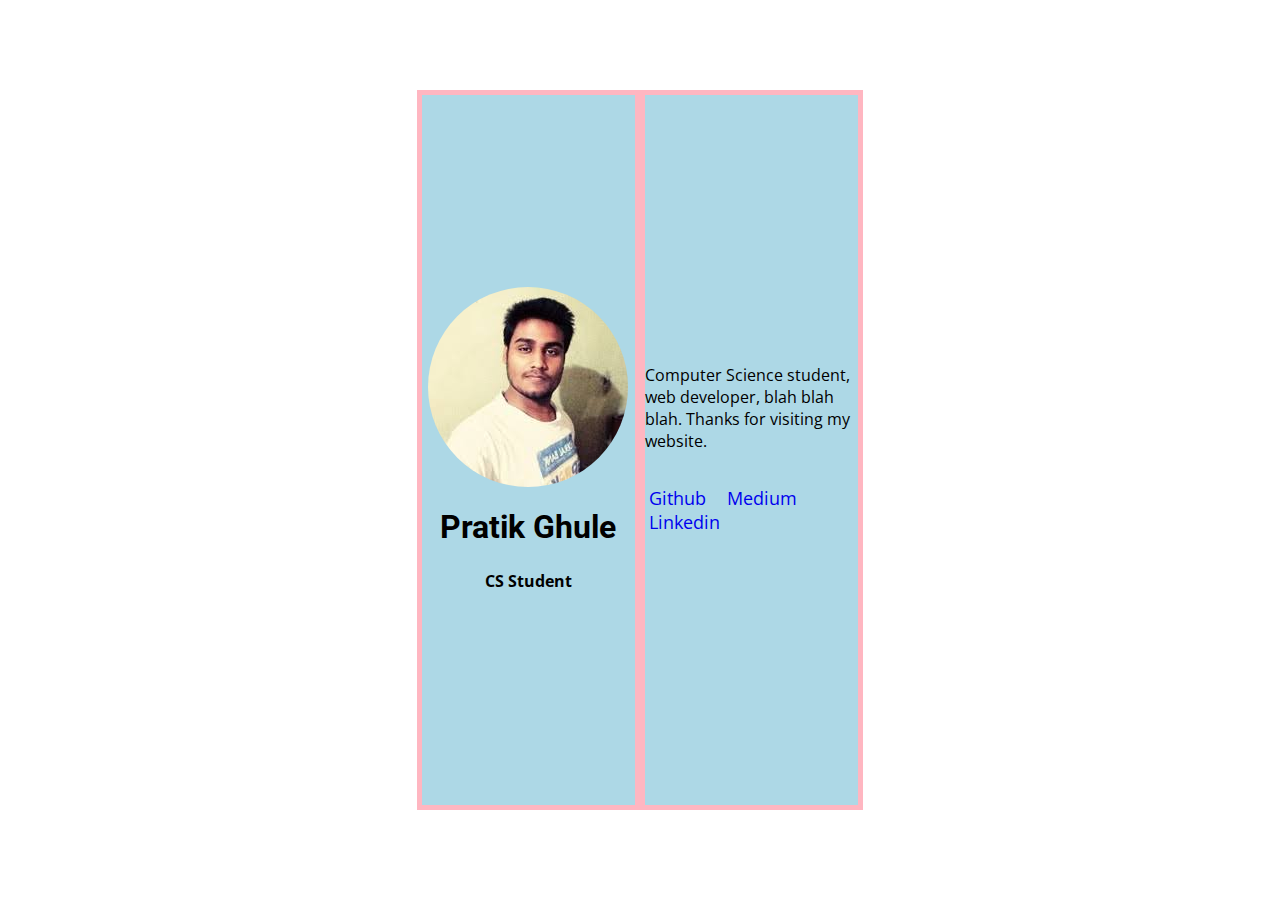
<file: website/index.html>
<!DOCTYPE html>
<html>
  <head>
    <title>Pratik Ghule</title>
    <link rel="stylesheet" type="text/css" href="style.css">  
    <link href="https://fonts.googleapis.com/css?family=Open+Sans|Roboto" rel="stylesheet"> 
  </head>
  
  <body>
	<div class="wrapper">
		<div class="left">
		  <img class="profile-pic" src="img/pic 1.jpg" width="200" />
		  <h1 class="name">Pratik Ghule</h1>
		  <h4 class="subtitle">CS Student</h4>
		</div>
		<div class="right">
			<p class="bio">
				  Computer Science student, web developer, blah blah blah.
				  Thanks for visiting my website.
			</p>

			<ul class="social-links">
				<li>
				  <a href="https://github.com/pratikghule">Github</a>
				</li>
				<li>
				  <a href="https://medium.com/@pratikghule">Medium</a>
				</li>
				<li>
				  <a href="https://linkedin.com/in/pratik-ghule92">Linkedin</a>
				</li>
			</ul>
		</div>
	</div>
  </body>
</html>
</file>
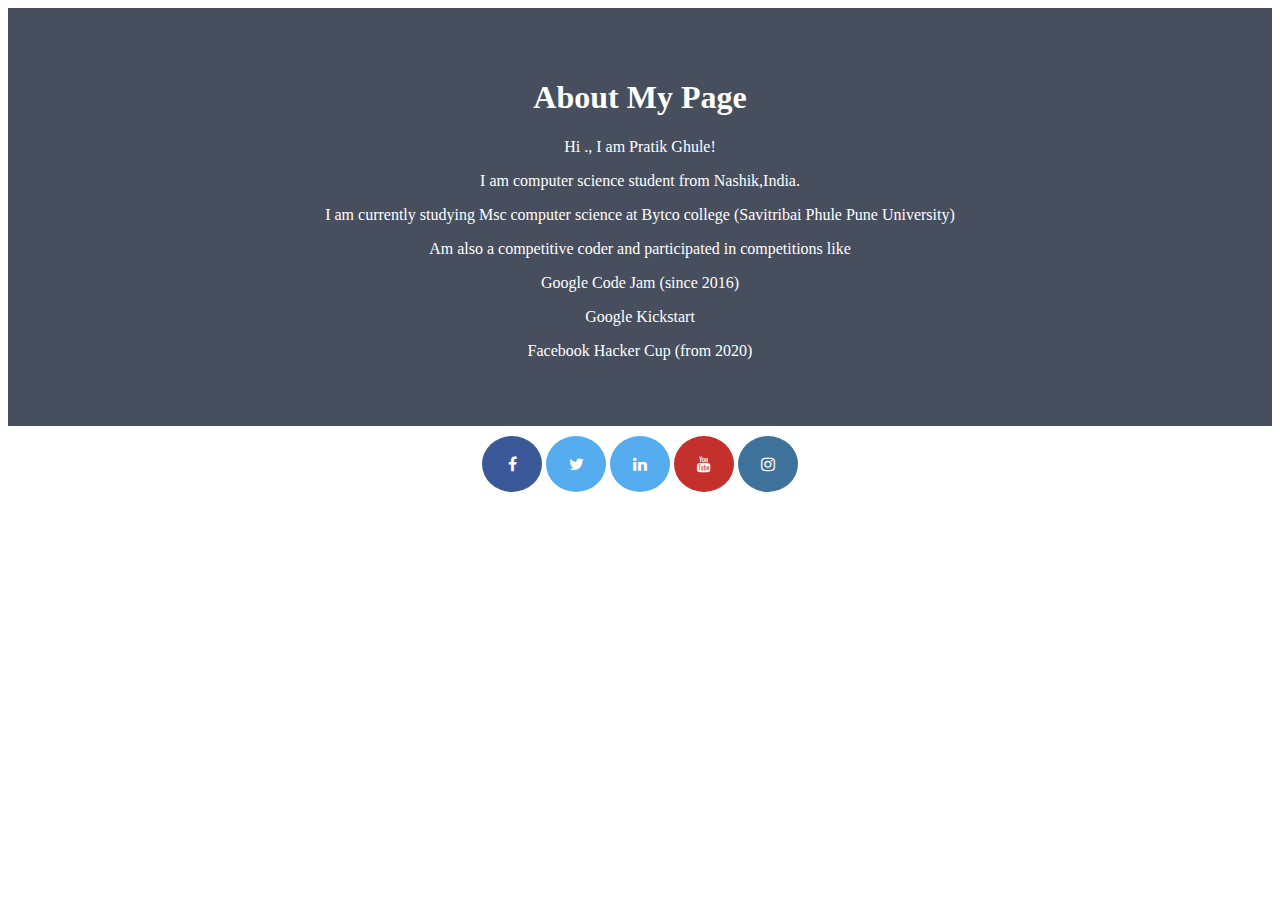
<file: about.html>
<!DOCTYPE html>
<html>
	<head>
		<link rel="stylesheet" href="css_about.css">
	</head>
	<body>
		<div class="about-section">
			<h1>About My Page</h1>
			<p>  Hi ., I am Pratik Ghule! </p>
			<p>  I am computer science student from Nashik,India. </p>
			<p>  I am currently studying Msc computer science at Bytco college (Savitribai Phule Pune University) </p>
			<p>  Am also a competitive coder and participated in competitions like  </p>
			<div class="contest">
				<p> Google Code Jam (since 2016) </p>
				<p> Google Kickstart  </p>
				<p> Facebook Hacker Cup (from 2020) </p>
			</div>
		</div>

		<div class="social">
			<!-- Add icon library -->
			<link rel="stylesheet" href="https://cdnjs.cloudflare.com/ajax/libs/font-awesome/4.7.0/css/font-awesome.min.css">

			<!-- Add font awesome icons -->
			<a href="https://www.facebook.com/pratik.ghule.92" class="fa fa-facebook">  </a>
			<a href="https://twitter.com/PratikGhule98" class="fa fa-twitter">  </a>
			<a href="http://www.linkedin.com/in/pratik-ghule98" class="fa fa-linkedin"></a>
			<a href="https://www.youtube.com/channel/UCwQlpv4gM37Yz61Pdnn1yWw" class="fa fa-youtube"></a>
			<a href="https://www.instagram.com/pratik_ghule98/" class="fa fa-instagram"></a>

		</div>
	</body>
</html>
</file>
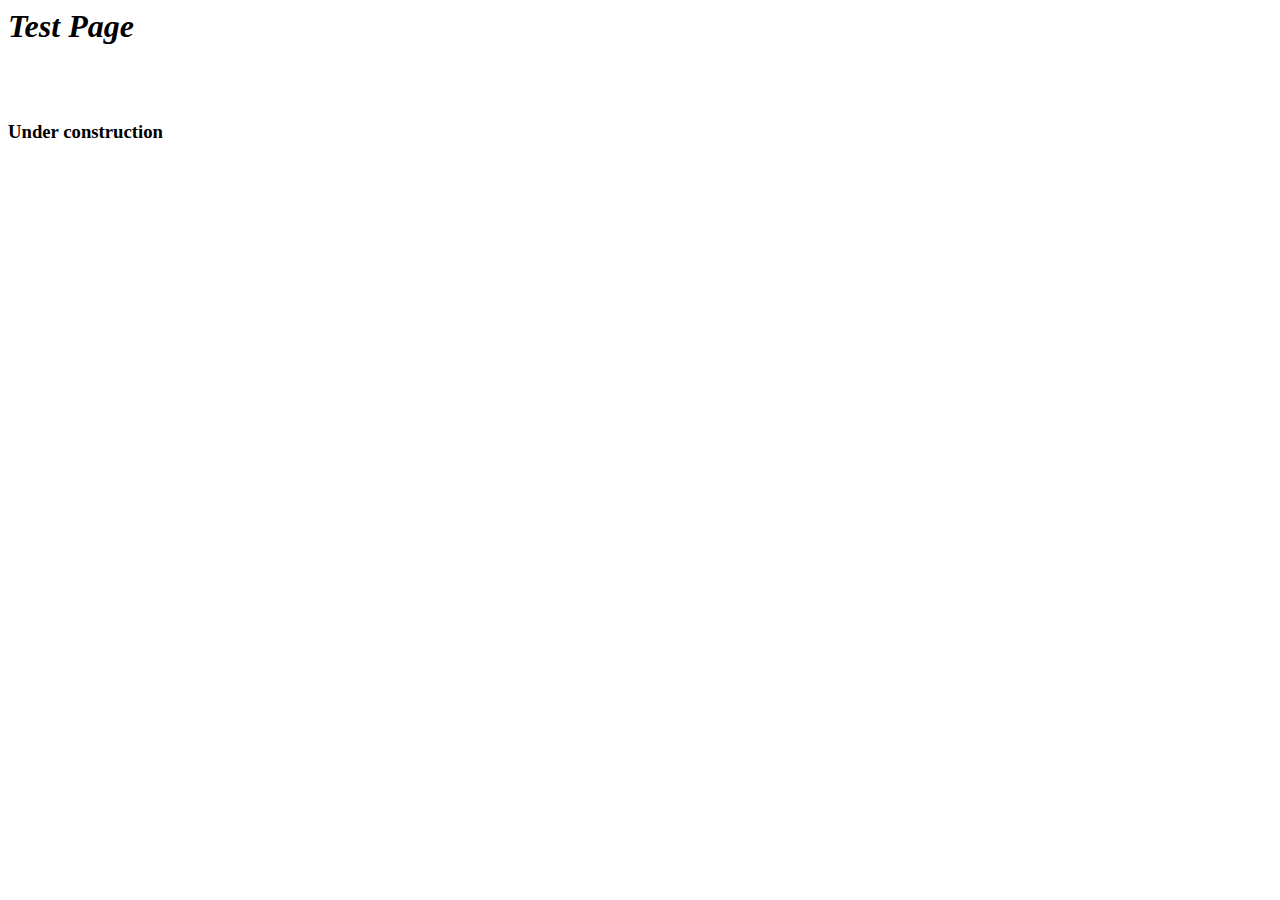
<file: testads.html>
<html>
	<title>	Test Page</title>
	<head>	
		<script data-ad-client="ca-pub-7818715380760440" async src="https://pagead2.googlesyndication.com/pagead/js/adsbygoogle.js"></script>
	</head>
	<body>
		<h1> <i> Test Page  </i> </h1>
		<br> <br>
		<h3> Under construction </h3>
	</body>
</html>
</file>
<file: website/style.css>
html, body {
  display: flex;
  align-items: center;
  justify-content: center;
  height: 100%;
  margin: 0px;
  padding: 0px;
 font-family: 'Open Sans', sans-serif;

}

.wrapper {
  background-color: lightpink;
  
  max-width: 50%;
  display: flex;
  flex-direction: row;
  height: 80%;
}

.left, .right {
  background-color: lightblue;
  
  margin: 5px;
  max-width: 50%;
  flex: 1;
  display: flex;
  flex-direction: column;
  justify-content: center;
}

.left {
  align-items: center;
  justify-content: center;
}
.name {
  font-family: 'Roboto', sans-serif;
  margin-bottom: 2px;
}
.profile-pic {
  border-radius: 50%;
}
.social-links {
  list-style: none;
  padding-left: 0px;
  font-size: 18px;
}

.social-links li {
  display: inline-block;
  margin-right: 8px;
}

.social-links a {
  text-decoration: none;
  padding: 4px;
}

.social-links a:hover {
  background-color: rgba(0, 0, 0, 0.1);
}
.body {
  background: linear-gradient(to bottom, rgba(231, 240, 245, 1) 0%, rgba(170, 221, 235, 1) 100%);
}
</file>
<file: css_about.css>
.body {
  font-family: Arial, Helvetica, sans-serif;
  margin: 0;
}

.html {
   box-sizing: border-box;
}
.about-section {
  padding: 50px;
  text-align: center;
  background-color: #474e5d;
  color: white;
}
.title {
  color: grey;
}
.contest{
	
}
.social{
	align-content:center;
	text-align:center;
	padding:10px;
	
	
}


/* Style all font awesome icons */
.fa {
  padding: 20px;
  font-size: 30px;
  width: 20px;
  text-align: center;
  text-decoration: none;
  border-radius:50%;
}

/* Add a hover effect if you want */
.fa:hover {
  opacity: 0.7;
}

/* Set a specific color for each brand */

/* Facebook */
.fa-facebook {
  background: #3B5998;
  color: white;
}

/* Twitter */
.fa-twitter {
  background: #55ACEE;
  color: white;
}

/* Linkedin */
.fa-linkedin {
  background: #55ACEE;
  color: white;
}

/* Youtube */
.fa-youtube {
  background: #c4302b;
  color: white;
}

/* Instagram */
.fa-instagram {
  background: #3f729b ;
  color: white;
}
</file>
